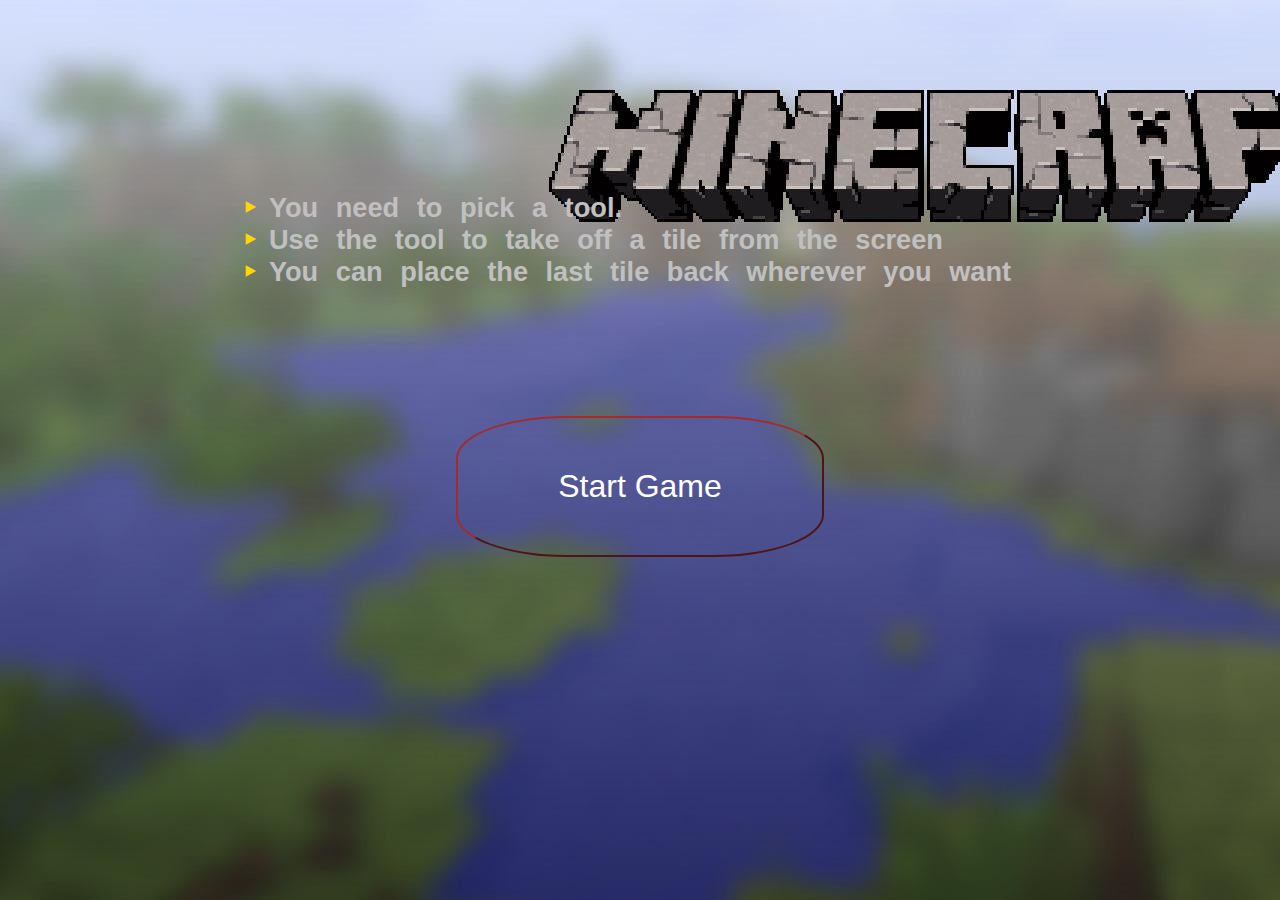
<file: index.html>
<!DOCTYPE html>
<html lang="en">
  <head>
    <meta charset="UTF-8" />
    <meta name="viewport" content="width=device-width, initial-scale=1.0" />
    <link rel="shortcut icon" href="./assets/icon.png" type="image/x-icon" />
    <title>Minecraft</title>
    <link rel="stylesheet" href="/styles/main.css" />
  </head>
  <body>
    <div class="game-rules">
      <ul>
        <li>You need to pick a tool.</li>
        <li>Use the tool to take off a tile from the screen</li>
        <li>You can place the last tile back wherever you want</li>
      </ul>
    </div>
    <div class="startBtn">
      <button class="start">Start Game</button>
    </div>
    <script src="/JavaScript/main.js"></script>
  </body>
</html>
</file>
<file: styles/main.css>
@import url('https://fonts.cdnfonts.com/css/minecraft-4');

*{
    padding: 0;
    margin: 0;
    box-sizing: border-box;
}
body{
    background: URL(/assets/lobby.jpg) no-repeat;
    font-family: 'Minecraft' , sans-serif , Arial, Helvetica, sans-serif;
    word-spacing: 10px;

}

.startBtn{
display: flex;
justify-content: center;
align-items: center;
margin-top: 10%;
}

.start{
    padding: 50px 100px;
    border-color: brown;
    border-radius: 30%;
    font-size: 2rem;
    cursor: pointer;
    background-color: transparent;
    color: white;
    transition: transform 0.5s;

}

.start:hover{
    transform: skew(30deg) rotate(10deg);
}

.start:hover{
    background-color: rgba(245, 243, 243 , 0.1);
    border-color: gold;
}

.game-rules{
    font-size: 1.7rem;
    display: flex;
    flex-direction: column;
    justify-content: center;
    align-items: center;
    margin-top: 15%;
    font-weight: bold;
    color: silver;

}
ul {
    list-style: none; 
}
  
ul li::before {
    content: "\2023";  
    color: gold; 
    font-weight: bold; 
    display: inline-block;
    width: 1em; 
    margin-left: -1em; 
}
</file>
